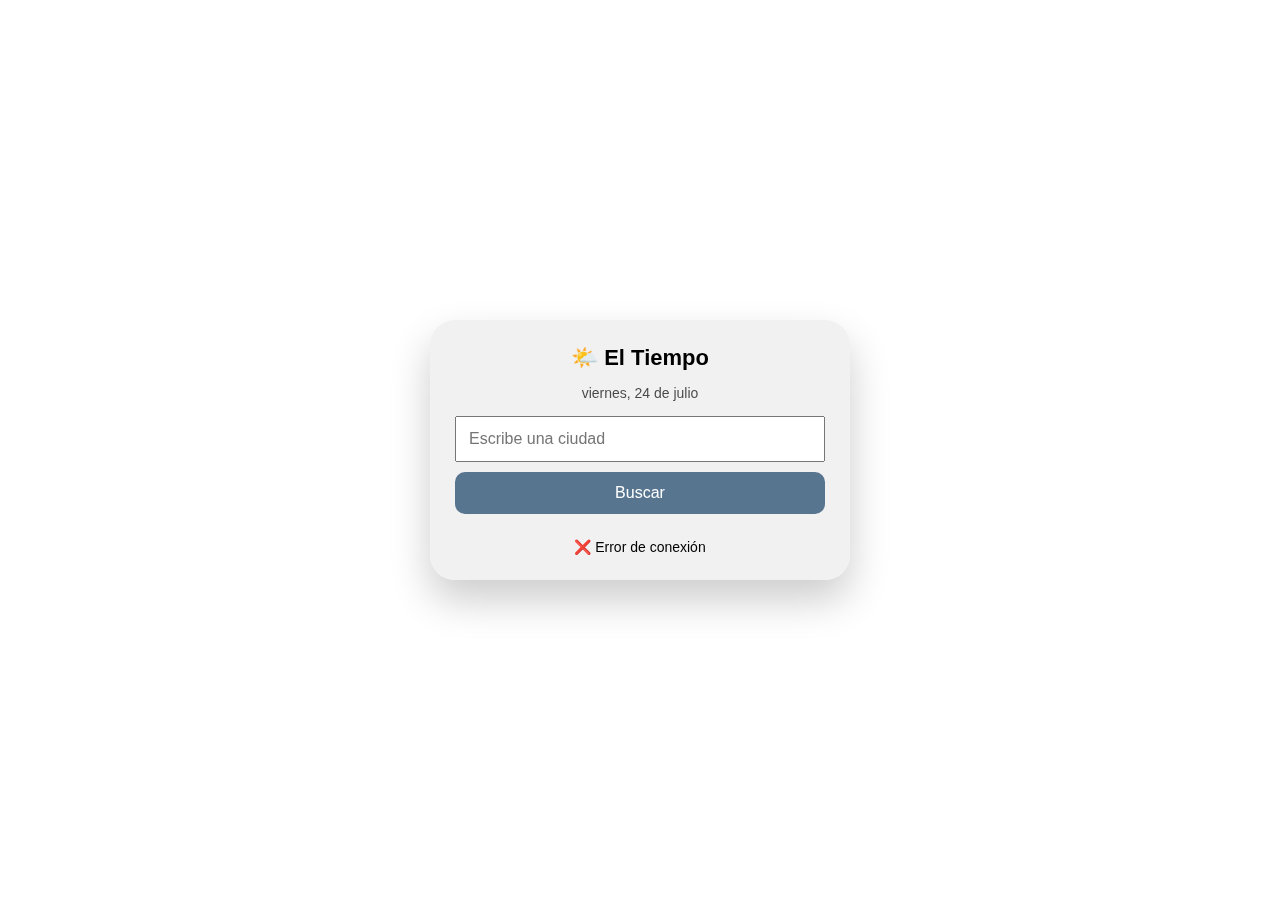
<file: html/index.html>
<!DOCTYPE html>
<html lang="es">
<head>
  <meta charset="UTF-8">
  <title>App del Tiempo</title>
  <meta name="viewport" content="width=device-width, initial-scale=1.0">
  <link rel="stylesheet" href="../css/style.css">
</head>
<body>
  <video id="videoFondo" class="video-fondo" autoplay muted loop playsinline></video>

  <div class="app">
    <div class="header">
      <h1>🌤️ El Tiempo</h1>
      <p id="fecha"></p>
    </div>

    <input id="cityInput" placeholder="Escribe una ciudad">
    <button id="searchBtn">Buscar</button>

    <div id="favoritas" class="favoritas"></div>

    <div id="weather"></div>
  </div>

  <script src="../js/app.js"></script>
</body>
</html>
</file>
<file: css/style.css>
* {
    box-sizing: border-box;
    font-family: Arial, sans-serif;
}

body {
    margin: 0;
    min-height: 100vh;
    display: flex;
    justify-content: center;
    align-items: center;
}

.app {
    background: rgba(238, 238, 239, 0.8);
    width: 95%;
    max-width: 420px;
    padding: 25px;
    border-radius: 25px;
    text-align: center;
    box-shadow: 0 20px 40px rgba(0, 0, 0, 0.2);
}


input,
button {
    width: 100%;
    padding: 12px;
    font-size: 16px;
    margin-bottom: 10px;
}

button {
    background: #57758f;
    border: none;
    color: white;
    border-radius: 10px;
}

#weather {
    margin-top: 15px;
    font-size: 14px;
}


/* ☀️ Soleado */
.fondo-soleado {
    background: linear-gradient(#56ccf2, #2f80ed);
}

/* ☁️ Nublado */
.fondo-nublado {
    background: linear-gradient(#bdc3c7, #2c3e50);
}

/* 🌧️ Lluvia */
.fondo-lluvia {
    background: linear-gradient(#4b79a1, #283e51);
}

/* 🌙 Noche */
.fondo-noche {
    background: linear-gradient(#141e30, #243b55);
}

body.fondo-soleado {
    background: linear-gradient(#56ccf2, #2f80ed);
}

body.fondo-nublado {
    background: linear-gradient(#bdc3c7, #2c3e50);
}

body.fondo-lluvia {
    background: linear-gradient(#4b79a1, #283e51);
}

body.fondo-noche {
    background: linear-gradient(#141e30, #243b55);
}

/* --- Día actual (grande) --- */
.icono-hoy svg {
    width: 80px;
    height: 80px;
    margin-bottom: 10px;
}


/* --- Contenedor 7 días --- */
.pronostico {
    display: grid;
    grid-template-columns: repeat(auto-fit, minmax(80px, 1fr));
    gap: 8px;
    font-size: 12px;
}

/* --- Cada día --- */
.dia {
    background: rgba(131, 163, 231, 0.7);
    padding: 8px;
    border-radius: 10px;
    text-align: center;
}

.dia svg {
    width: 28px;
    height: 28px;
    margin: 4px 0;
}

.header h1 {
    margin: 0;
    font-size: 22px;
}

#fecha {
    font-size: 14px;
    opacity: 0.7;
    margin-bottom: 15px;
}

#videoFondo {
    position: fixed;
    top: 0;
    left: 0;
    width: 100%;
    height: 100%;
    object-fit: cover;
    z-index: -1;
}

.datos-grid {
    display: grid;
    grid-template-columns: repeat(2, 1fr);
    gap: 10px;
    margin-top: 15px;
}

.dato {
    background: rgba(131, 163, 231, 0.7);
    border-radius: 14px;
    padding: 10px;
    text-align: center;
    box-shadow: 0 4px 10px rgba(0, 0, 0, 0.1);
}

.dato span {
    font-size: 20px;
    display: block;
}

.dato strong {
    display: block;
    font-size: 14px;
    margin: 4px 0;
}

.dato small {
    font-size: 11px;
    opacity: 0.7;
}
</file>
